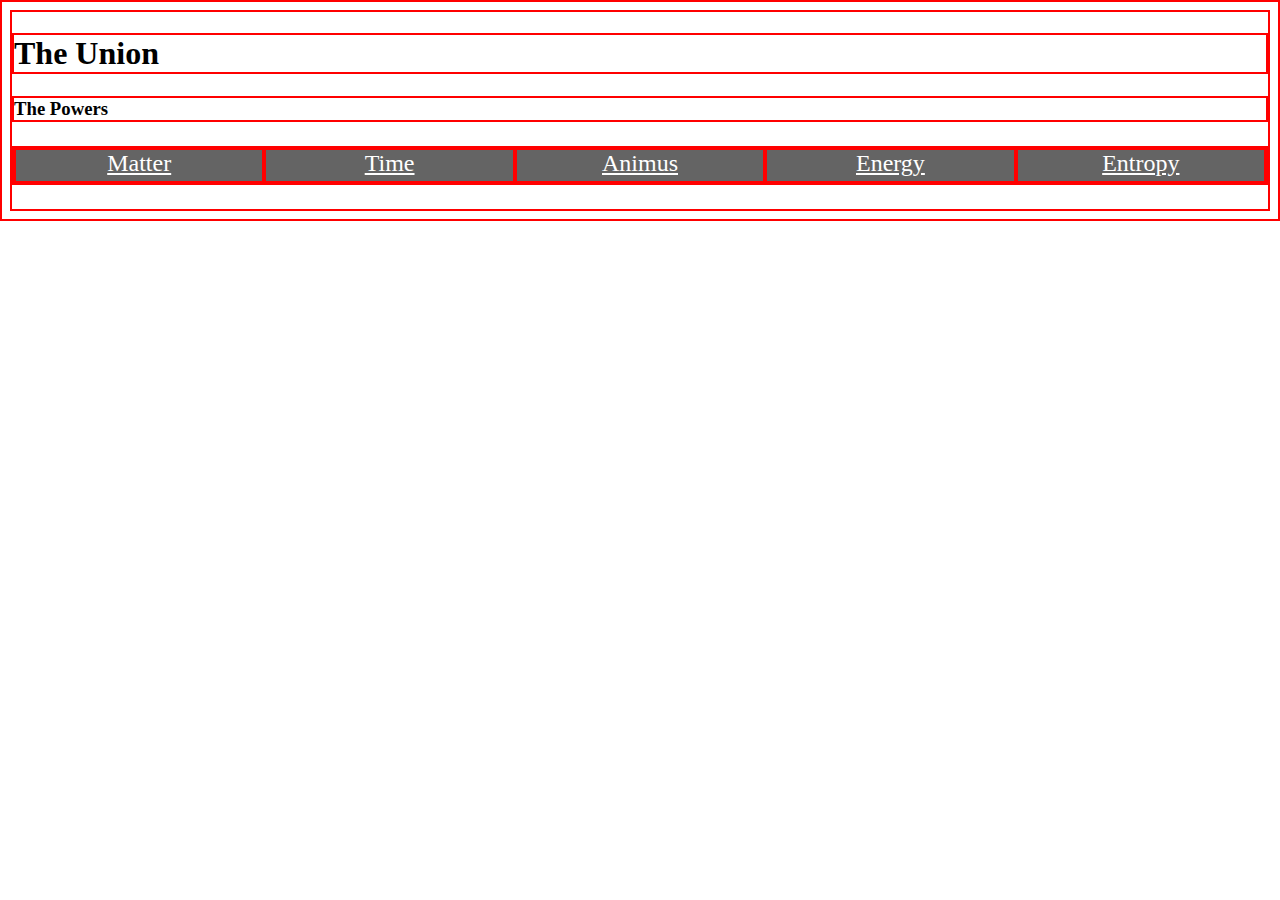
<file: index.html>
<!DOCTYPE html>

<html lang="en">
    <head>
        <meta charset="utf-8">
        <link rel="stylesheet" href="style.css">
        <title>The Union</title>
    </head>

    <body>
        <h1>The Union</h1>
        <h3>The Powers</h3>
            <ul class="subsection">
                <a href="powers/matter.html">Matter</a>
                <a href="powers/time.html">Time</a>
                <a href="powers/animus.html">Animus</a>
                <a href="powers/energy.html">Energy</a>
                <a href="powers/entropy.html">Entropy</a>
            </ul>
    </body>
</html>
</file>
<file: style.css>
* {
    border: 2px solid red;
}

.subsection {
    display: flex;
    height: 35px;
    text-align: center;
    font-size: 1.5em;
    padding-left: 0px;
}

.subsection a {
    background-color: rgb(100,100,100);
    color: rgb(255, 255, 255);
    height: auto;
    flex: 1 2 0;
}

.subsection a:hover {
    background-color: rgb(50,50,50);
}
</file>
